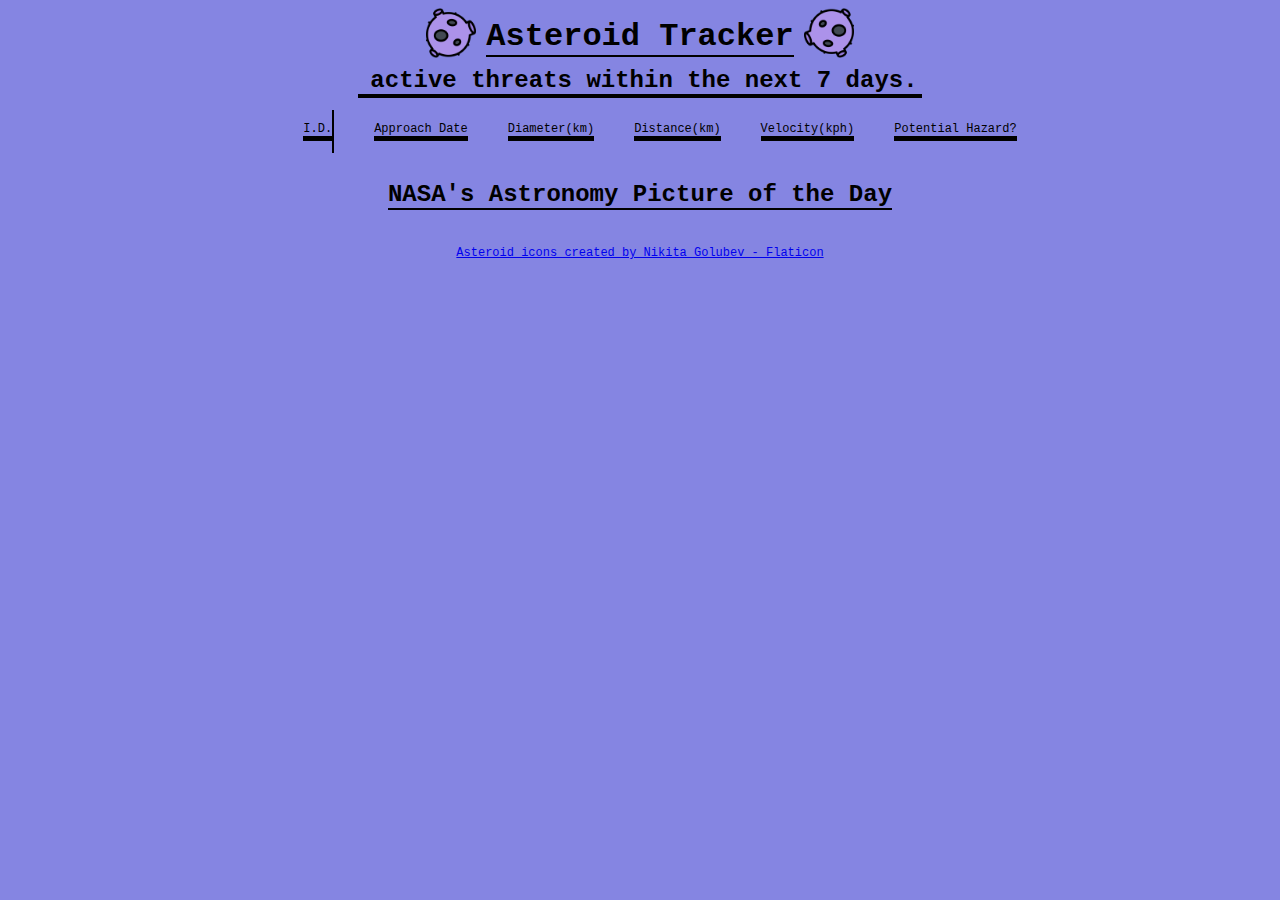
<file: index.html>
<!DOCTYPE html>
<html lang="en">
  <head>
    <meta charset="UTF-8" />
    <meta http-equiv="X-UA-Compatible" content="IE=edge" />
    <meta name="viewport" content="width=device-width, initial-scale=1.0" />
    <link rel="shortcut icon" href="photos/favicon.ico" type="image/x-icon" />
    <title>Near Earth Impact</title>

    <script src="https://d3js.org/d3.v7.min.js"></script>
    <script defer src="app.js" type="module"></script>

    <link rel="stylesheet" href="styles.css" />
  </head>

  <body>
    <div class="currentThreats">
      <div class="title-wrap">
        <img src="photos/asteroid.png" alt="" srcset="" />
        <h1 class="title">Asteroid Tracker</h1>
        <img src="photos/asteroid.png" alt="" srcset="" id="image2" />
      </div>
      <div class="threatwrap">
        <h1 class="threatnum"></h1>
        <h1>active threats within the next 7 days.</h1>
      </div>
    </div>
    <div class="table">
      <ol class="threatNames">
        <h3>I.D.</h3>
      </ol>

      <ul class="threatDate">
        <h3>Approach Date</h3>
      </ul>

      <ul class="threatDiameter">
        <h3>Diameter(km)</h3>
      </ul>

      <ul class="threatDistance">
        <h3>Distance(km)</h3>
      </ul>

      <ul class="threatVelocity">
        <h3>Velocity(kph)</h3>
      </ul>

      <ul class="threatHazard">
        <h3>Potential Hazard?</h3>
      </ul>
    </div>

    <!-- d3 start -->
    <div id="chart"></div>

  <h1>NASA's Astronomy Picture of the Day</h1>

  <!-- Container to hold the image and explanation -->
  <div class="image-container">
    <!-- Image and explanation will be dynamically inserted here -->
  </div>



    <footer>
      <a
        href="https://www.flaticon.com/free-icons/asteroid"
        title="Asteroid icons"
        >Asteroid icons created by Nikita Golubev - Flaticon</a
      >
    </footer>
  </body>
</html>
</file>
<file: styles.css>
* {
  font-family: "Courier New";
  -webkit-font-smoothing: antialiased;
  font-size: 12px;
}

body {
  background-color: rgb(133, 133, 226);
  display: flex;
  flex-direction: column;
  align-items: center;
}

.currentThreats {
  display: flex;
  flex-direction: column;
  align-items: center;
}

.title-wrap {
  display: flex;
}

.title-wrap img {
  height: 50px;
  width: 50px;
}

.title-wrap h1 {
  font-size: 32px;
}

#image2 {
  transform: rotate(180deg);
}

.title {
  margin: 10px;
}

.threatwrap {
  display: flex;
  border-bottom: 2px solid black;
}

.threatwrap h1 {
  padding: 0 4px;
  margin: 0;
  font-size: 24px;
}

.table {
  display: flex;
}

ol {
  border-right: 2px solid black;
  text-align: left;
}

h1 {
  font-size:24px;
  border-bottom: 2px solid black;
}

h3 {
  border-bottom: 5px solid black;
  font-weight: 100;
}

li {
  border-bottom: 1px solid black;
  padding: 5px;
}

ul {
  list-style: none;
  text-align: center;
}

/* d3 */

.grid line {
  stroke: rgb(154, 93, 93);
}

/* Center the contents (image and caption) inside the container */
.image-container {
  display: flex;
  flex-direction: column;  /* Stack the image and caption vertically */
  justify-content: center; /* Center vertically */
  align-items: center;     /* Center horizontally */
  width: 100%;             /* Make the container take up full width */
  padding: 10px;           /* Optional: Add some space inside the container */
  text-align: center;      /* Optional: Center the caption text */
  margin: 0 auto;          /* Optional: Center the container itself if it has a width */
}

.image-container p {
  display: flex;
  flex-direction: column;  /* Stack the image and caption vertically */
  justify-content: center; /* Center vertically */
  align-items: center;     /* Center horizontally */
  width: 50%;             /* Make the container take up full width */
  padding: 10px;           /* Optional: Add some space inside the container */
  text-align: center;      /* Optional: Center the caption text */
  margin: 0 auto;          /* Optional: Center the container itself if it has a width */
}
</file>
